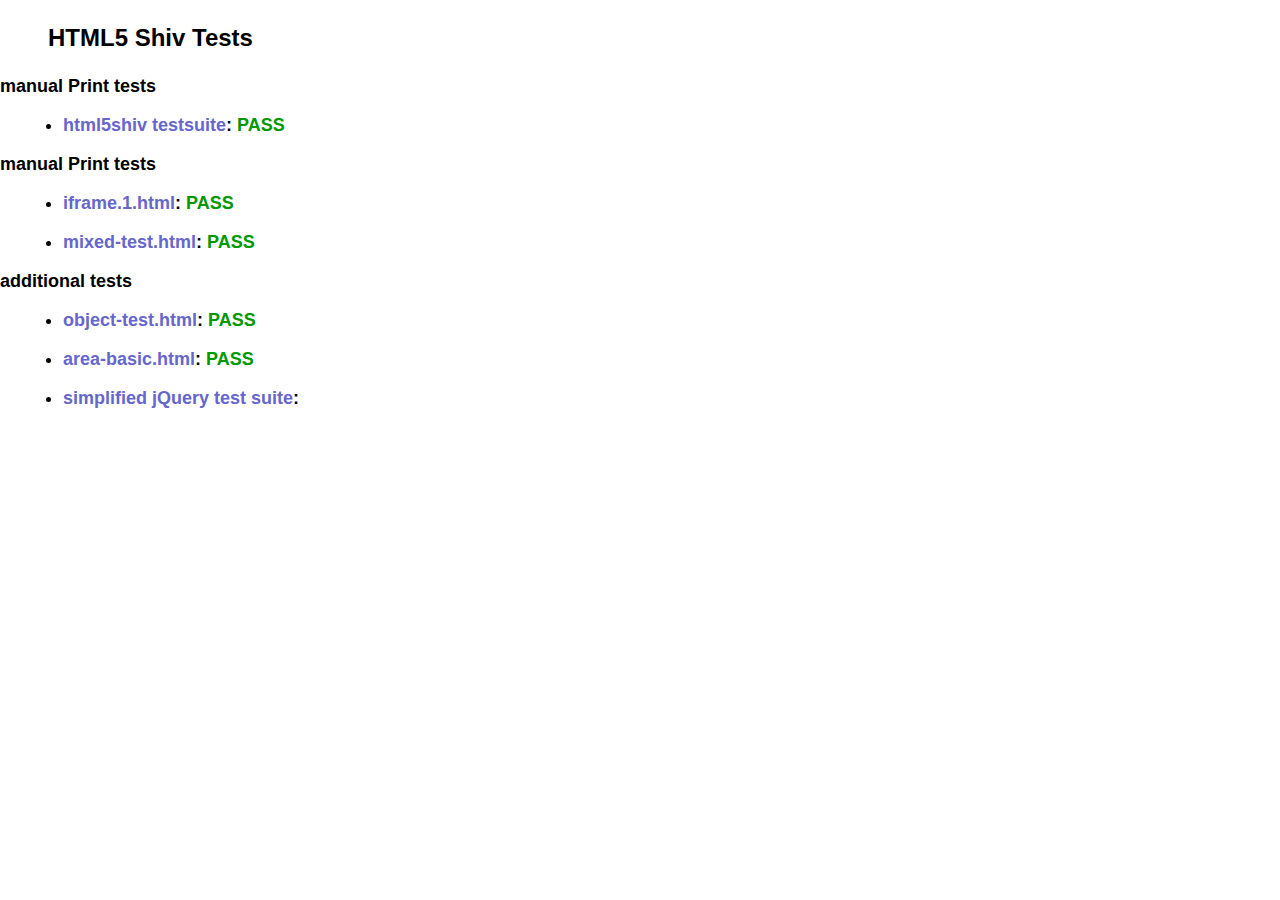
<file: js/html5shiv-master/test/index.html>
<!doctype html>
<html>
	<head>
		<meta charset="utf-8">
		<title>IE&lt;9 HTML5 Shiv Tests</title>
		<link rel="stylesheet" href="style.css">
		<script src="../src/html5shiv-printshiv.js"></script>
	</head>
	<body>
		<h1>
			HTML5 Shiv Tests
		</h1>
		<h2>manual Print tests</h2>
		<ul>
			<li>
				<a href="html5shiv.html">html5shiv testsuite</a>: <span class="pass">PASS</span>
			</li>
			
		</ul>
		<h2>manual Print tests</h2>
		<ul>
			<li>
				<a href="iframe.1.html">iframe.1.html</a>: <span class="pass">PASS</span>
			</li>
			<li>
				<a href="mixed-test.html">mixed-test.html</a>: <span class="pass">PASS</span>
			</li>
			
		</ul>
		<h2>additional tests</h2>
		<ul>
			
			<li>
				<a href="object-test.html">object-test.html</a>: <span class="pass">PASS</span>
			</li>
			
			<li>
				<a href="highcharts/area-basic.html">area-basic.html</a>: <span class="pass">PASS</span>
			</li>
			<li>
				<a href="jquery-1.7.1/index.html">simplified jQuery test suite</a>:
			</li>
		</ul>
	<body>
</html>
</file>
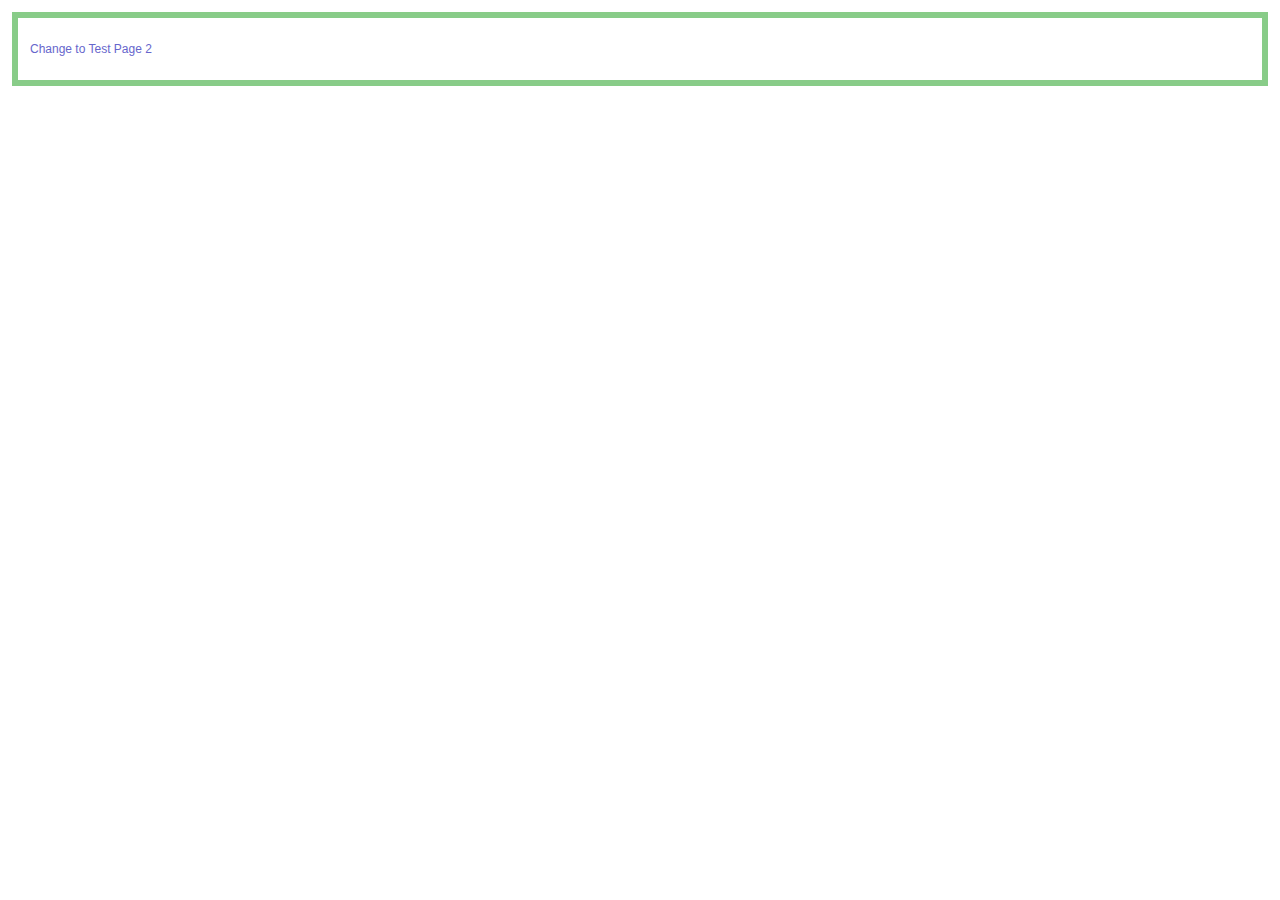
<file: js/html5shiv-master/test/iframe.1-1.html>
<!doctype html>
<html>
	<head>
		<meta charset="utf-8">
		<title>Test 1</title>
		<link rel="stylesheet" href="style.css">
		<script src="../src/html5shiv-printshiv.js"></script>
	</head>
	<body>
		<section>
			<p><a href="iframe.1-2.html">Change to Test Page 2</a></p>
		</section>
	</body>
</html>
</file>
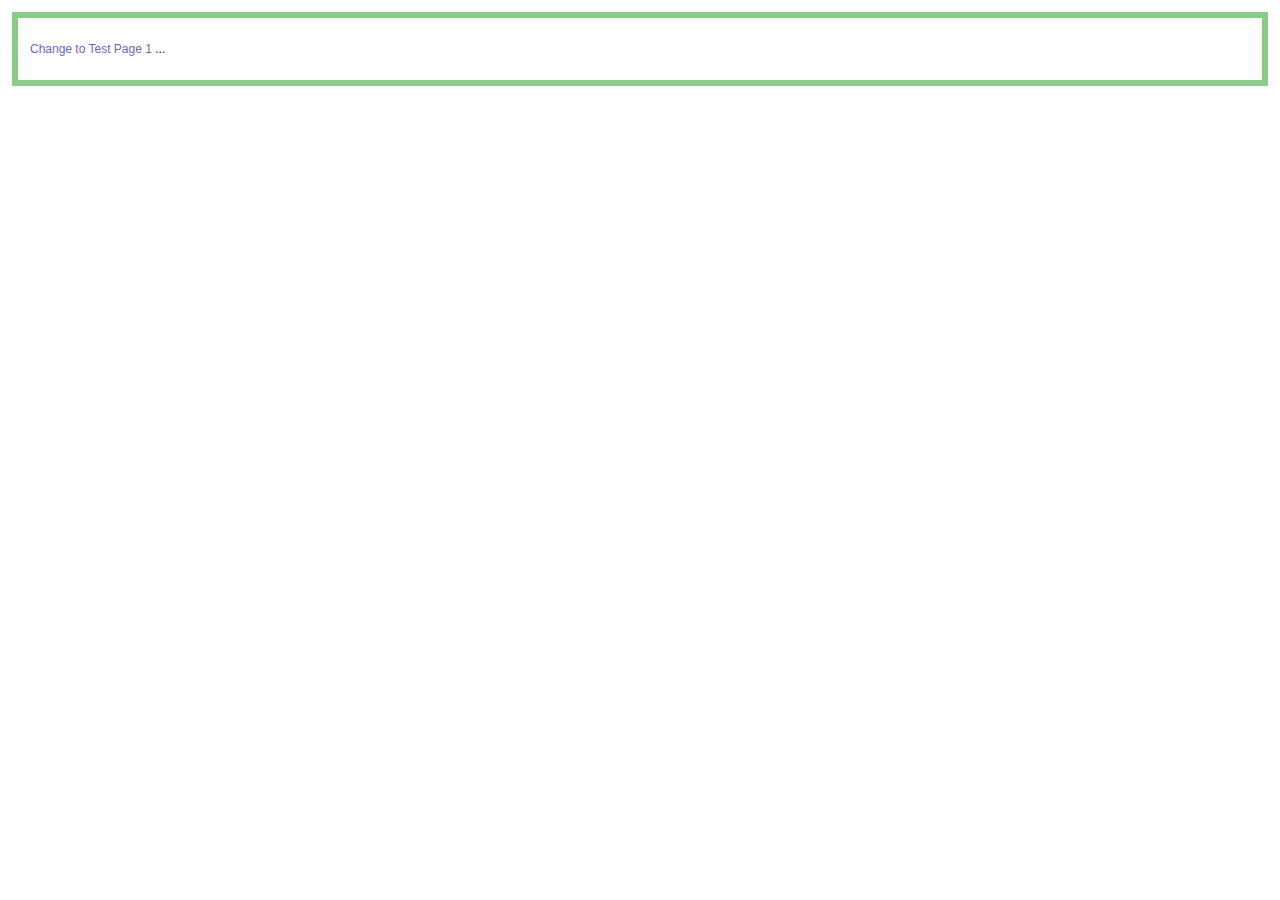
<file: js/html5shiv-master/test/iframe.1-2.html>
<!doctype html>
<html>
	<head>
		<meta charset="utf-8">
		<title>Test 2</title>
		<link rel="stylesheet" href="style.css">
		<script src="../src/html5shiv-printshiv.js"></script>
	<body>
		<section>
			<p><a href="iframe.1-1.html">Change to Test Page 1</a> <span contenteditable>...</span></p>
		</section>
	</body>
</html>
</file>
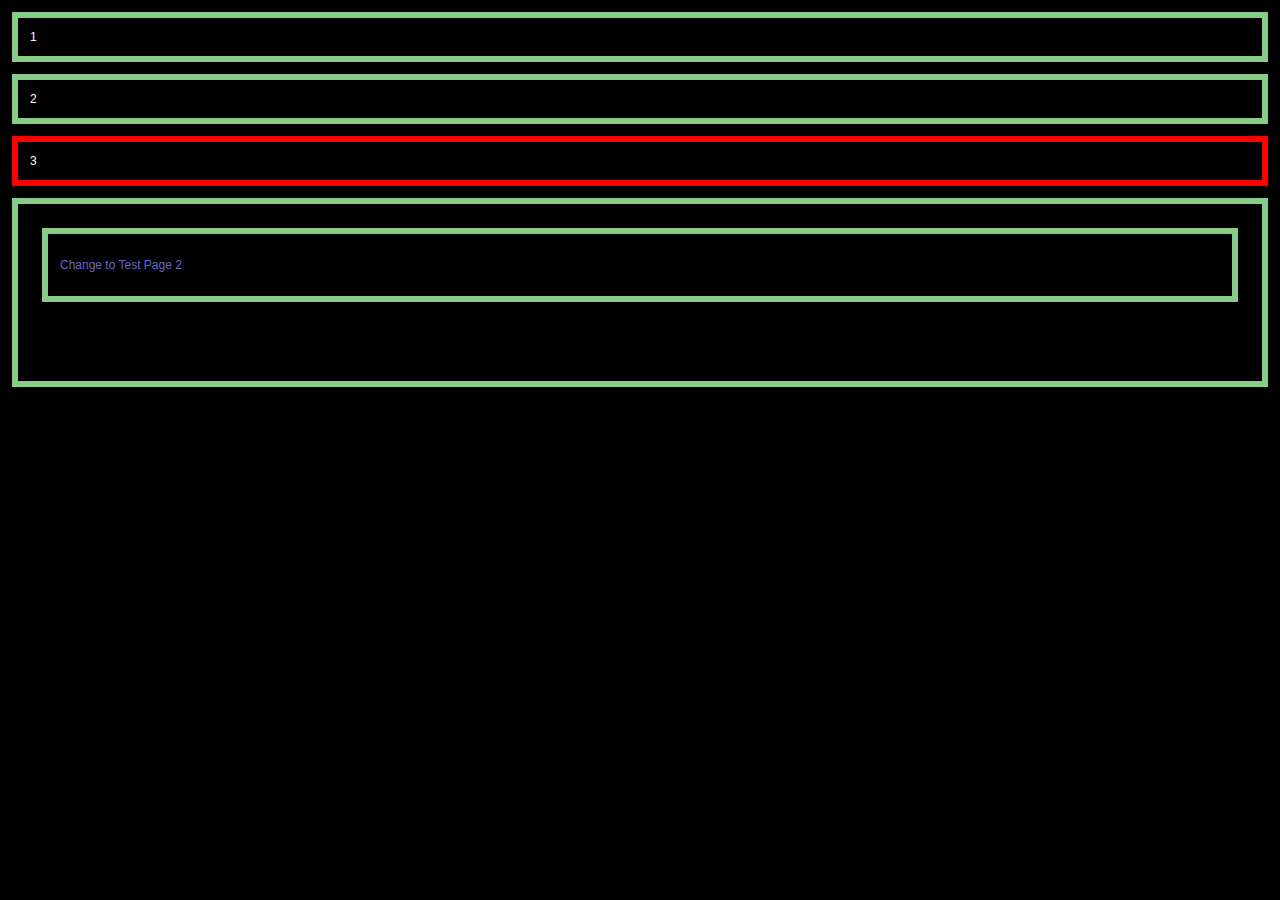
<file: js/html5shiv-master/test/iframe.1.html>
<!doctype html>
<html>
	<head>
		<meta charset="utf-8">
		<title>HTML5Shiv</title>
		<link rel="stylesheet" href="style.css">
		<style>
			body {
				color: #fff;
				background: url(data/body-crash.jpg);
			}
		</style>
		<script src="../src/html5shiv-printshiv.js"></script>
		<script src="//use.typekit.com/fbz1vwc.js"></script>
		<script>
			Typekit.load();
		</script>
	</head>
	<body>
		<section>1</section>
		<section>2</section>
		<section style="border-color: red;">3</section>
		<section>
			<iframe src="iframe.1-1.html" style="width:100%;height:100%;" frameborder="0"></iframe>
		</section>
	</body>
</html>
</file>
<file: js/html5shiv-master/test/style.css>
@import url(style.all.css);
@import url(style.print.css);
</file>
